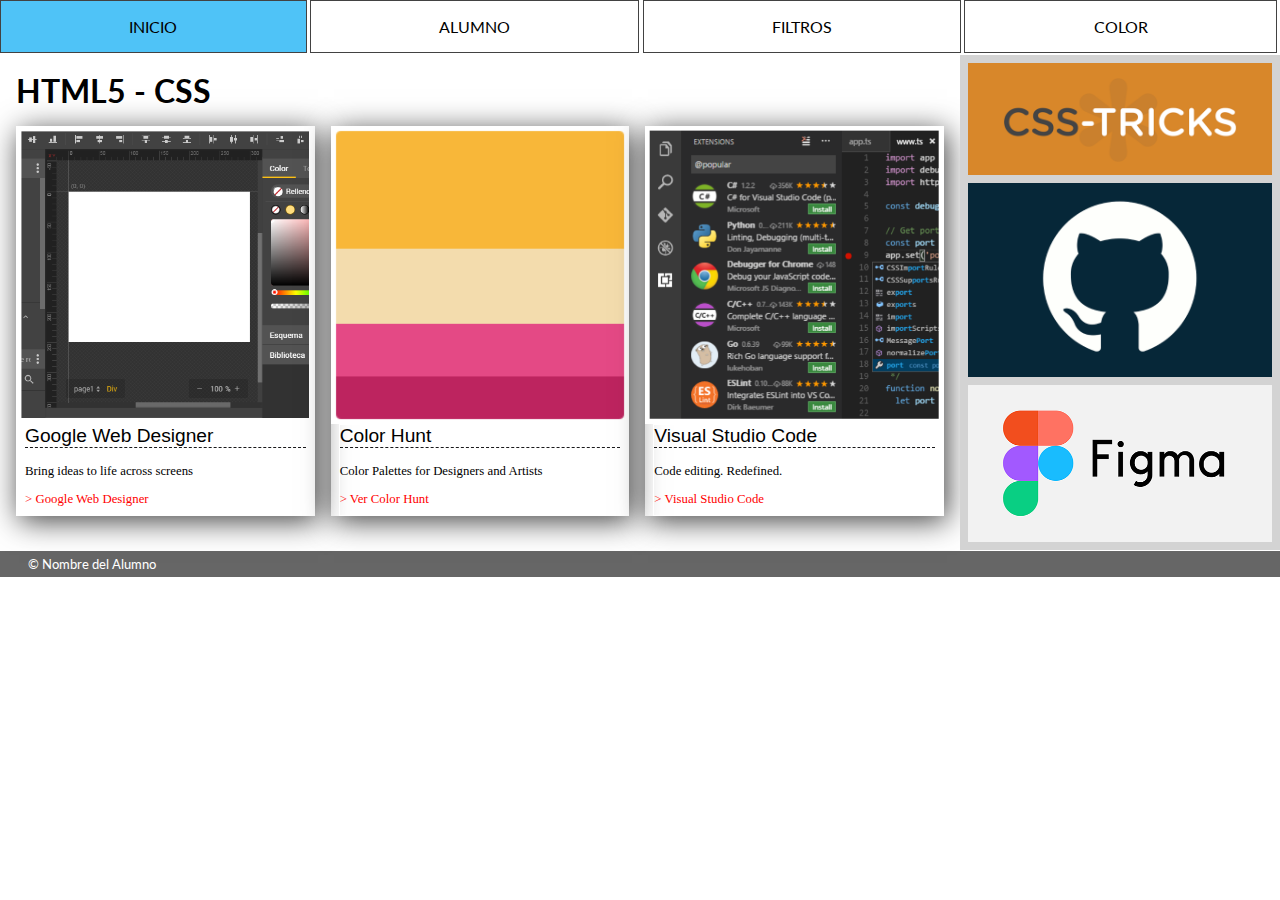
<file: index.html>
<html>

<head>
  <title>HTML/CSS</title>
  <meta charset="utf-8">
  <link href="estilo_index.css" rel="stylesheet" type="text/css">
  <link href="https://fonts.googleapis.com/css?family=Lato:400,700" rel="stylesheet">
</head>

<body>
  <nav>
    <ul>
      <li><a href="index.html">INICIO</a></li>
      <li><a href="alumno.html">ALUMNO</a></li>
      <li><a href="https://css-tricks.com/almanac/properties/f/filter/">FILTROS</a></li>
      <li><a href="https://www.materialpalette.com/colors">COLOR</a></li>
    </ul>
  </nav>
  <section>
    <article>
      <h1>HTML5 - CSS</h1>
      <div id="main">
        <div class="bloque"><img src="googlewd.png">
          <div class="textos">
            <h2>Google Web Designer</h2>
            <p>Bring ideas to life across screens</p>
            <a href="https://www.google.com/webdesigner/">&gt; Google Web Designer</a>
          </div>
        </div>
        <div class="bloque"><img src="color_hunt.png">
          <div class="textos">
            <h2>Color Hunt</h2>
            <p>Color Palettes for Designers and Artists</p>
            <a href="https://colorhunt.co/palettes">&gt; Ver Color Hunt</a>
          </div>
        </div>
        <div class="bloque"><img src="visualSC.png">
          <div class="textos">
            <h2>Visual Studio Code</h2>
            <p>Code editing. Redefined.</p>
            <a href="https://code.visualstudio.com/">&gt; Visual Studio Code</a>
          </div>
        </div>
      </div>
    </article>
    <aside>
      <div class="card">
        <a href="https://css-tricks.com/">
          <img src="css_tricks.png"></a>
      </div>
      <div class="card">
        <a href="https://github.com/"><img src="github.png"></a>
      </div>
      <div class="card">
        <a href="https://www.figma.com/"><img src="figma.png"></a>
      </div>
    </aside>
  </section>
  <footer>&copy; Nombre del Alumno</footer>
</body>

</html>
</file>
<file: estilo_index.css>
@charset "utf-8";
/* CSS Document */
body, html {
	height: 100%;
	width: 100%;
	margin: 0px;
	padding: 0px;
}
section {
	display:grid;
	margin-bottom:0.1em;	
}
article {
	font-family: 'Lato', sans-serif;
}
article h1 {
	margin: 1rem 1rem 0rem 1rem;
	text-transform: uppercase;
}
/* MAIN */
#main {
	display:grid;
	grid-gap: 1rem;
	padding:1rem;
}
.bloque {
	font-family: 'Merriweather', serif;
	box-shadow: 3px 5px 28px 0px rgba(0,0,0,0.75);
}
.bloque img {
	width:100%;
	height:auto;
}
.bloque .textos {
	margin-left: 0.5rem;
	margin-right: 0.5rem;
	padding-bottom: 0.5rem;
	border-width: 1px;
	border-style: solid;
	border-color: #FFF;	
}
.textos h2 {
	font-family: 'Open Sans', sans-serif;
	font-size: 1.2rem;
	font-weight: 300;
	margin-top: 0;
	border-bottom-width: 1px;
	border-bottom-style: dashed;
	border-bottom-color: #19191B;
}
.textos p {
	font-size:0.8rem;
}
.textos a {
	font-size:0.8rem;
	color:red;
	text-decoration:none;
}
.textos a:hover {
	text-decoration: underline;
}
/* NAV */
nav {
	margin-bottom:0.1em;
	font-family: 'Lato', sans-serif;
	
}
nav ul {
	list-style-type:none;
	margin:0;
	padding:0;
	display:flex;
}
nav li { flex-grow: 1; }
nav a {
	display: block;
	padding: 1em;
	text-align: center;
	text-decoration: none;
	color: #000000;
	border: solid 1px #424242;
	transition: all 0.5s;
	text-transform: uppercase;
}
nav a:hover {
	background-color:#4fc3f7; }

/* ASIDE */

aside {
	display:grid;
	grid-gap: 0.5rem;
	padding:0.5rem;
	background-color:LightGray ;
}

.card img {
	width:100%;
	height:auto;
	transition:all 1s;
}
.card img:hover {
	filter:invert(100%);
}
footer {
	font-family: 'Lato', sans-serif;
	font-size: 0.8em;
	color: #FFFFFF;
	background-color: #666;
	padding: 0.3rem;
	padding-left: 2.2em;
}


@media (orientation: landscape) {
section {
	grid-template-columns: 3fr 1fr;
    grid-template-rows: auto;
}
#main {
	grid-template-columns: 1fr 1fr 1fr;
	grid-template-rows: auto;
}
aside {
	grid-template-columns: 1fr;
	grid-template-rows: auto auto auto;
}
nav ul {
	flex-direction: row;
}
a {
	margin-right:0.2em;
}
}
@media (orientation: portrait) {
section {
	grid-template-columns: 1fr;
    grid-template-rows: auto auto;
}
#main {
	grid-template-columns: 1fr;
	grid-template-rows: auto auto auto;
}
aside {
	grid-template-columns: 1fr 1fr 1fr;
	grid-template-rows: auto;
}
nav ul {
	flex-direction: column;
}
nav a {
	margin-bottom:0.2em;
}
}
</file>
